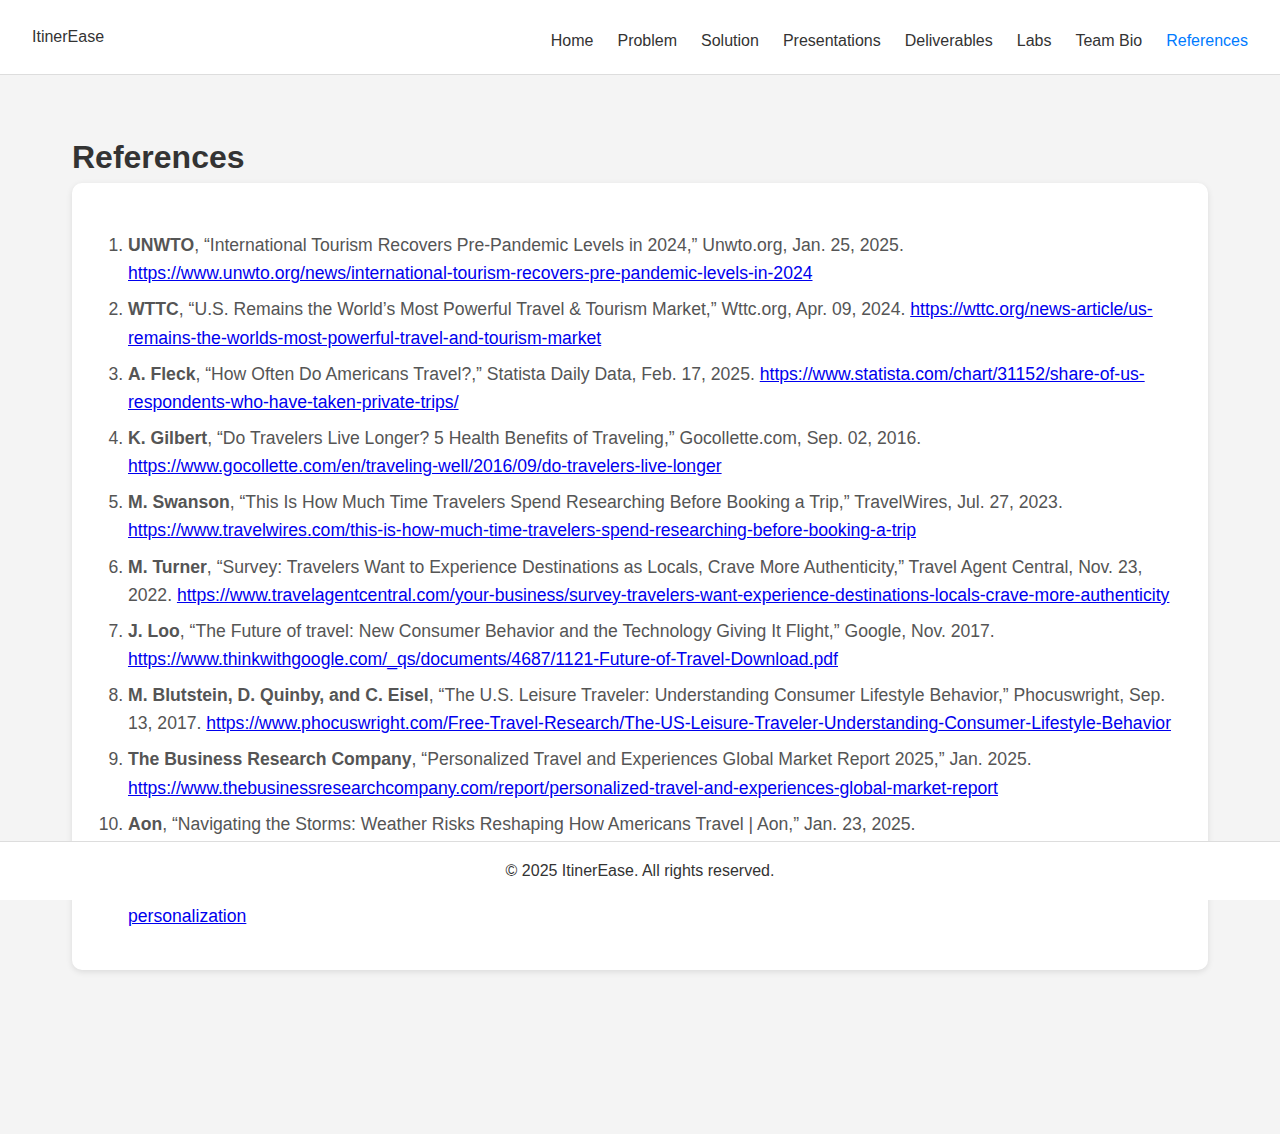
<file: references.html>
<!-- references.html -->

<!DOCTYPE html>
<html lang="en">
<head>
  <meta charset="UTF-8" />
  <meta name="viewport" content="width=device-width, initial-scale=1.0" />
  <!-- SEO & Metadata -->
  <meta name="description" content="References and sources for the data and research behind ItinerEase." />
  <meta property="og:title" content="ItinerEase | References" />
  <meta property="og:description" content="References for ItinerEase." />
  <meta property="og:url" content="https://yourdomain.com/references.html" />
  <meta property="og:type" content="website" />
  <title>ItinerEase | References</title>
  <link rel="stylesheet" href="style.css" />
</head>
<body class="references">
  <header class="site-header">
    <nav class="navbar" role="navigation" aria-label="Main Navigation">
      <div class="logo">ItinerEase</div>
      <ul class="nav-links">
        <li><a href="index.html">Home</a></li>
        <li><a href="problem.html">Problem</a></li>
        <li><a href="solution.html">Solution</a></li>
        <li><a href="presentations.html">Presentations</a></li>
        <li><a href="deliverables.html">Deliverables</a></li>
        <li><a href="labs.html">Labs</a></li>
        <li><a href="team.html">Team Bio</a></li>
        <li><a href="references.html">References</a></li>
      </ul>
    </nav>
  </header>
  <main>
    <h1>References</h1>
    <section class="references-list">
      <ol>
        <li><strong>UNWTO</strong>, “International Tourism Recovers Pre-Pandemic Levels in 2024,” Unwto.org, Jan. 25, 2025. <a href="https://www.unwto.org/news/international-tourism-recovers-pre-pandemic-levels-in-2024" target="_blank">https://www.unwto.org/news/international-tourism-recovers-pre-pandemic-levels-in-2024</a></li>
        <li><strong>WTTC</strong>, “U.S. Remains the World’s Most Powerful Travel &amp; Tourism Market,” Wttc.org, Apr. 09, 2024. <a href="https://wttc.org/news-article/us-remains-the-worlds-most-powerful-travel-and-tourism-market" target="_blank">https://wttc.org/news-article/us-remains-the-worlds-most-powerful-travel-and-tourism-market</a></li>
        <li><strong>A. Fleck</strong>, “How Often Do Americans Travel?,” Statista Daily Data, Feb. 17, 2025. <a href="https://www.statista.com/chart/31152/share-of-us-respondents-who-have-taken-private-trips/" target="_blank">https://www.statista.com/chart/31152/share-of-us-respondents-who-have-taken-private-trips/</a></li>
        <li><strong>K. Gilbert</strong>, “Do Travelers Live Longer? 5 Health Benefits of Traveling,” Gocollette.com, Sep. 02, 2016. <a href="https://www.gocollette.com/en/traveling-well/2016/09/do-travelers-live-longer" target="_blank">https://www.gocollette.com/en/traveling-well/2016/09/do-travelers-live-longer</a></li>
        <li><strong>M. Swanson</strong>, “This Is How Much Time Travelers Spend Researching Before Booking a Trip,” TravelWires, Jul. 27, 2023. <a href="https://www.travelwires.com/this-is-how-much-time-travelers-spend-researching-before-booking-a-trip" target="_blank">https://www.travelwires.com/this-is-how-much-time-travelers-spend-researching-before-booking-a-trip</a></li>
        <li><strong>M. Turner</strong>, “Survey: Travelers Want to Experience Destinations as Locals, Crave More Authenticity,” Travel Agent Central, Nov. 23, 2022. <a href="https://www.travelagentcentral.com/your-business/survey-travelers-want-experience-destinations-locals-crave-more-authenticity" target="_blank">https://www.travelagentcentral.com/your-business/survey-travelers-want-experience-destinations-locals-crave-more-authenticity</a></li>
        <li><strong>J. Loo</strong>, “The Future of travel: New Consumer Behavior and the Technology Giving It Flight,” Google, Nov. 2017. <a href="https://www.thinkwithgoogle.com/_qs/documents/4687/1121-Future-of-Travel-Download.pdf" target="_blank">https://www.thinkwithgoogle.com/_qs/documents/4687/1121-Future-of-Travel-Download.pdf</a></li>
        <li><strong>M. Blutstein, D. Quinby, and C. Eisel</strong>, “The U.S. Leisure Traveler: Understanding Consumer Lifestyle Behavior,” Phocuswright, Sep. 13, 2017. <a href="https://www.phocuswright.com/Free-Travel-Research/The-US-Leisure-Traveler-Understanding-Consumer-Lifestyle-Behavior" target="_blank">https://www.phocuswright.com/Free-Travel-Research/The-US-Leisure-Traveler-Understanding-Consumer-Lifestyle-Behavior</a></li>
        <li><strong>The Business Research Company</strong>, “Personalized Travel and Experiences Global Market Report 2025,” Jan. 2025. <a href="https://www.thebusinessresearchcompany.com/report/personalized-travel-and-experiences-global-market-report" target="_blank">https://www.thebusinessresearchcompany.com/report/personalized-travel-and-experiences-global-market-report</a></li>
        <li><strong>Aon</strong>, “Navigating the Storms: Weather Risks Reshaping How Americans Travel | Aon,” Jan. 23, 2025. <a href="https://www.aon.com/travel_blog/blog_posts/navigating-the-storms-weather-risks-reshaping-how" target="_blank">https://www.aon.com/travel_blog/blog_posts/navigating-the-storms-weather-risks-reshaping-how</a></li>
        <li><strong>Hilton</strong>, “Connectivity &amp; Personalization | 2024 Trends Report,” stories.hilton, 2024. <a href="https://stories.hilton.com/2024trends-connectivity-personalization" target="_blank">https://stories.hilton.com/2024trends-connectivity-personalization</a></li>
      </ol>
    </section>
  </main>
  <footer>
    <p>&copy; 2025 ItinerEase. All rights reserved.</p>
  </footer>
  <script src="nav-active.js"></script>
</body>
</html>
</file>
<file: style.css>
/* style.css */

/* =========================================================
   GLOBAL RESET & BASE STYLES
   ========================================================= */
* {
  box-sizing: border-box;
  margin: 0;
  padding: 0;
}

body {
  font-family: 'Arial', sans-serif;
  line-height: 1.6;
  color: #333;
  background-color: #f4f4f4;
}

/* ============================
   Skip Link
   ============================ */
.skip-link {
  position: absolute;
  top: -40px;
  left: 0;
  background: #007BFF;
  color: #fff;
  padding: 8px;
  z-index: 100;
  transition: top 0.3s;
}
.skip-link:focus {
  top: 0;
}

/* =========================================================
   HEADER / NAVIGATION BAR (Updated with Logo)
   ========================================================= */
.navbar {
  background-color: #fff;
  display: flex;
  justify-content: space-between;
  align-items: center;
  padding: 0.75rem 2rem;
  border-bottom: 1px solid #ddd;
  position: fixed;
  top: 0;
  left: 0;
  right: 0;
  z-index: 1000;
}

.logo-link {
  display: flex;
  align-items: center;
}
.logo-img {
  height: 48px;
  width: auto;
  display: block;
  transition: opacity 0.2s ease;
}
.logo-link:hover .logo-img {
  opacity: 0.85;
}

.navbar .nav-links {
  list-style: none;
  display: flex;
}
.navbar .nav-links li {
  margin-left: 1.5rem;
}
.navbar .nav-links a {
  text-decoration: none;
  color: #333;
  font-size: 1rem;
  transition: color 0.3s ease;
}
.navbar .nav-links a:hover,
.navbar .nav-links a.active {
  color: #007BFF;
}

/* =========================================================
   PAGE CONTENT WRAPPER
   ========================================================= */
main {
  padding: 2rem;
  max-width: 1200px;
  margin: 100px auto;
  background-color: #f4f4f4;
}

/* =========================================================
   GENERAL SECTION STYLING
   ========================================================= */
section {
  margin-bottom: 2rem;
  background: #fff;
  padding: 2rem;
  border-radius: 10px;
  box-shadow: 0 2px 6px rgba(0,0,0,0.1);
}

section h2 {
  font-size: 2rem;
  margin-bottom: 1rem;
  color: #007BFF;
}

section p,
section li {
  font-size: 1.1rem;
  color: #555;
}

ul, ol {
  padding-left: 1.5rem;
  margin-top: 1rem;
}
li {
  margin-bottom: 0.5rem;
}

/* =========================================================
   COVER IMAGES (Home Page)
   ========================================================= */
.cover {
  text-align: center;
  margin-top: 1.5rem;
}
.cover-image {
  width: 95%;
  max-width: 900px;
  border-radius: 14px;
  box-shadow: 0 5px 15px rgba(0,0,0,0.15);
}

/* =========================================================
   FADE-IN SCROLL EFFECT
   ========================================================= */
.fade-in {
  opacity: 0;
  transform: translateY(25px);
  transition: opacity 0.7s ease, transform 0.7s ease;
}
.fade-in.visible {
  opacity: 1;
  transform: translateY(0);
}

/* =========================================================
   PRESENTATIONS / IFRAMES
   ========================================================= */
.iframe-grid {
  display: grid;
  grid-template-columns: 1fr;
  gap: 2rem;
}
.presentation iframe,
.dropdown-content iframe {
  width: 100%;
  height: 650px;
  border: none;
  border-radius: 6px;
}

/* =========================================================
   LABS & REPORTS DROPDOWNS
   ========================================================= */
.dropdown-section {
  margin-bottom: 2rem;
}

.dropdown-toggle {
  width: 100%;
  text-align: left;
  padding: 1rem 1.25rem;
  background: #007BFF;
  color: #fff;
  font-size: 1.3rem;
  border: none;
  border-radius: 6px;
  cursor: pointer;
  transition: background 0.3s ease;
}
.dropdown-toggle:hover {
  background: #005FCC;
}

.dropdown-content {
  margin-top: 1rem;
  padding: 1.5rem;
  border-radius: 8px;
  background: white;
  box-shadow: 0 2px 5px rgba(0,0,0,0.1);
}

.dropdown-subtext {
  font-size: 1rem;
  margin-bottom: 1rem;
  color: #666;
}

/* PDF grid (Labs) */
.pdf-grid {
  display: grid;
  grid-template-columns: 1fr;
  gap: 2rem;
}
.pdf-item {
  background: #fff;
  padding: 1rem 1.25rem;
  border-radius: 8px;
  box-shadow: 0 2px 5px rgba(0,0,0,0.08);
}
.pdf-item h3 {
  margin-bottom: 0.75rem;
  color: #007BFF;
}
.pdf-item iframe {
  height: 700px;
  border: 1px solid #ddd;
  border-radius: 6px;
}

/* Placeholder Box */
.placeholder-box {
  padding: 2rem;
  text-align: center;
  background: #fafafa;
  border: 2px dashed #bbb;
  border-radius: 10px;
  color: #777;
  font-size: 1.15rem;
}

/* =========================================================
   TEAM PAGE — UPDATED CARD SYSTEM
   ========================================================= */
.team-grid {
  display: grid;
  grid-template-columns: repeat(4, 1fr);
  gap: 2rem;
}

/* Flip Card */
.card {
  perspective: 1000px;
  cursor: pointer;
}
.card-inner {
  width: 100%;
  height: 360px;
  position: relative;
  transition: transform 0.85s;
  transform-style: preserve-3d;
}
.card.flipped .card-inner {
  transform: rotateY(180deg);
}

/* Front & Back */
.card-front,
.card-back {
  background: #fff;
  padding: 1.5rem;
  border-radius: 14px;
  box-shadow: 0 4px 10px rgba(0,0,0,0.15);
  position: absolute;
  width: 100%;
  height: 100%;
  backface-visibility: hidden;

  display: flex;
  flex-direction: column;
  justify-content: space-between;
  text-align: center;
}

.card-back {
  transform: rotateY(180deg);
  overflow-y: auto;
}

/* Headshots */
.card-front img {
  width: 120px;
  height: 120px;
  border-radius: 50%;
  object-fit: cover;
  margin: 0 auto;
  box-shadow: 0 0 0 4px #eee; /* removed blue ring */
}

/* Name & role alignment */
.card-front h3,
.card-back h3 {
  margin: 0.5rem 0;
  font-size: 1.25rem;
  font-weight: bold;
}

/* Role tag with color variations */
.role-tag {
  margin-bottom: 1rem;
  font-weight: bold;
  font-size: 0.95rem;
}

/* Example role colors — assign appropriately */
.role-dev { color: #007BFF; }
.role-db  { color: #28A745; }
.role-ai  { color: #6F42C1; }
.role-web { color: #E83E8C; }
.role-mentor { color: #FD7E14; }

/* Back card text */
.card-back p {
  color: #444;
  font-size: 0.95rem;
  line-height: 1.45;
  margin-top: 0.5rem;
}

/* =========================================================
   FOOTER
   ========================================================= */
footer {
  text-align: center;
  padding: 1rem;
  background-color: #fff;
  border-top: 1px solid #ddd;
  position: fixed;
  bottom: 0;
  left: 0;
  right: 0;
  z-index: 900;
}

footer a {
  color: #007BFF;
}
footer a:hover {
  text-decoration: underline;
}

/* =========================================================
   RESPONSIVE ADJUSTMENTS
   ========================================================= */
@media (max-width: 1100px) {
  .team-grid {
    grid-template-columns: repeat(3, 1fr);
  }
}
@media (max-width: 900px) {
  .team-grid {
    grid-template-columns: repeat(2, 1fr);
  }
}
@media (max-width: 600px) {
  .team-grid {
    grid-template-columns: 1fr;
  }
  .navbar {
    flex-direction: column;
    padding: 1rem;
  }
  .nav-links {
    flex-direction: column;
    width: 100%;
  }
  .nav-links li {
    margin: 0.5rem 0;
  }
}
</file>
